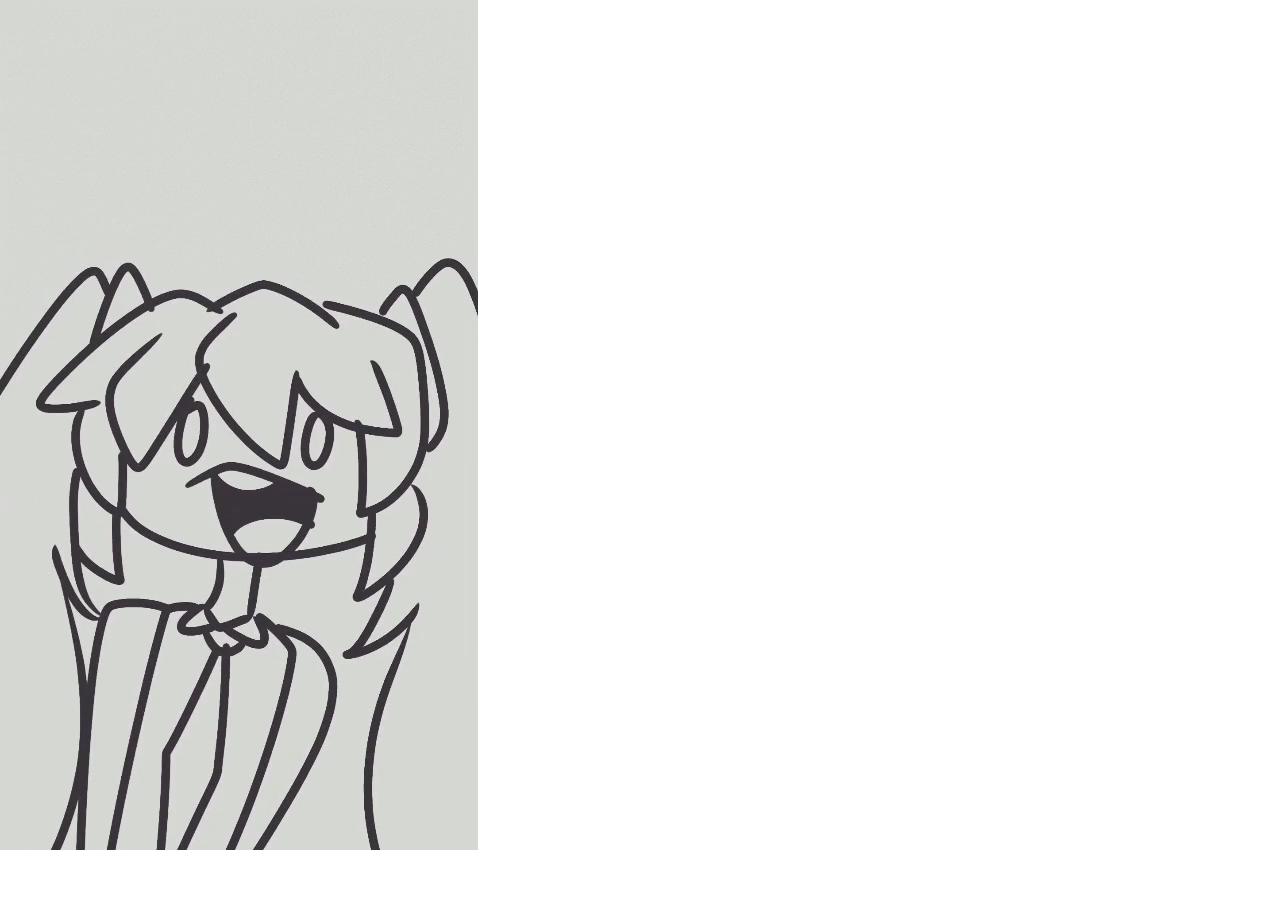
<file: homepage.html>
<!DOCTYPE html>
<html lang="en">
<head>
    <link rel="stylesheet" href="homepagecss.css">
    <meta charset="UTF-8">
    <meta name="viewport" content="width=device-width, initial-scale=1.0">
    <title>Document</title>
</head>
<body>
    <video autoplay muted loop id="myVideo">
        <source src="WhatsApp Video 2025-06-08 at 8.27.05 AM.mp4" type="video/mp4">
    <div class="overlay">
        <h1>Welcome to Our Website</h1>
        <p>Your journey begins here</p>
        <a href="login.html" class="button">Login</a>
        <a href="signup.html" class="button">Sign Up</a>
</body>
</html>
</file>
<file: homepagecss.css>
html,body{
    margin: 0px;
    padding: 0px;
}
#myvideo{
    position: fixed;
    align-items: center;
    top: 0;
    left: 0;
    width: 100%;
    height: 100%;
    object-fit: cover;
    z-index: -1;
}
</file>
